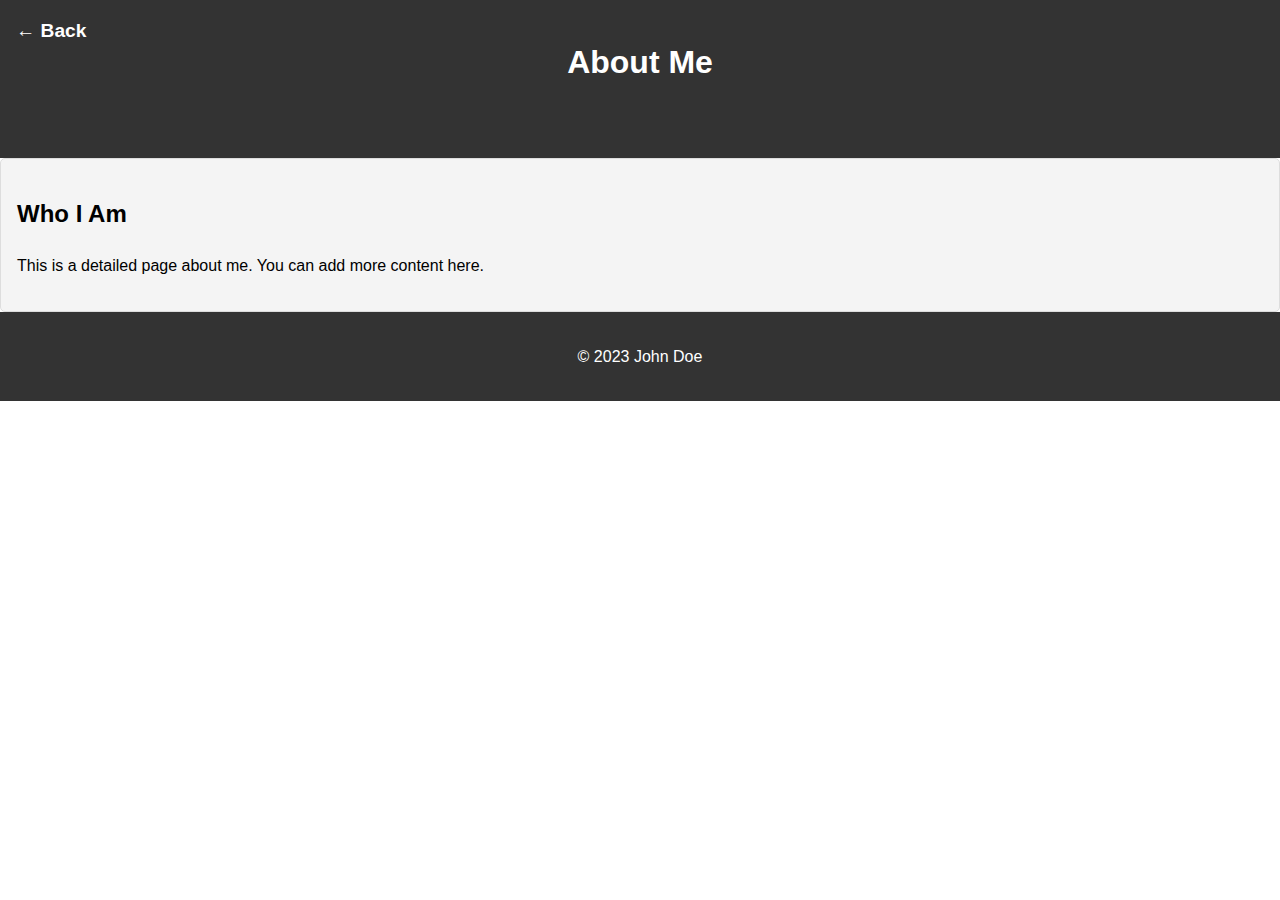
<file: about.html>
<!DOCTYPE html>
<html lang="en">
  <head>
    <meta charset="UTF-8" />
    <meta name="viewport" content="width=device-width, initial-scale=1.0" />
    <title>About Me</title>
    <link rel="stylesheet" href="styles/style.css" />
  </head>
  <body>
    <header>
      <h1>About Me</h1>
      <nav>
        <!-- <a href="index.html" class="back-link">&#8592; Back</a> -->
        <a href="#" class="back-link" onclick="history.back(); return false;"
          >&#8592; Back</a
        >
      </nav>
      <header></header>
    </header>
    <main>
      <section>
        <h2>Who I Am</h2>
        <p>This is a detailed page about me. You can add more content here.</p>
      </section>
    </main>
    <footer>
      <p>&copy; 2023 John Doe</p>
    </footer>
  </body>
</html>
</file>
<file: styles/style.css>
body {
  font-family: "Roboto", sans-serif;
  margin: 0;
  padding: 0;
  line-height: 1.6;
}

header {
  text-align: center;
  background: #333;
  color: #fff;
  padding: 1rem 0;
}

.grid-container {
  display: grid;
  grid-template-columns: repeat(auto-fit, minmax(300px, 1fr));
  gap: 1rem;
  padding: 1rem;
}

section {
  background: #f4f4f4;
  padding: 1rem;
  border: 1px solid #ddd;
  border-radius: 5px;
}

.header-link {
  color: #fff;
  text-decoration: none;
  margin-left: 10px;
  font-weight: bold;
}

.header-link:hover {
  text-decoration: underline;
}

footer {
  text-align: center;
  padding: 1rem;
  background: #333;
  color: #fff;
}

.back-link {
  color: #fff;
  text-decoration: none;
  font-size: 1.2rem;
  font-weight: bold;
  position: absolute;
  top: 1rem;
  left: 1rem;
}

.back-link:hover {
  text-decoration: underline;
}

.section-image {
  display: block;
  margin: 0 auto;
  max-width: 100%;
  height: auto;
  border-radius: 10px;
  margin-bottom: 1rem;
}

.videos video,
.video-iframe {
  width: 600px; /* Largeur fixe pour les grands écrans */
  height: auto; /* Maintient le ratio d'aspect */
  display: block;
  margin: 1rem auto;
  border-radius: 8px; /* Coins arrondis (facultatif) */
}

@media (max-width: 768px) {
  .videos video,
  .video-iframe {
    width: 95%; /* La vidéo occupe toute la largeur disponible */
    max-width: 100%; /* Ne dépasse pas la largeur du conteneur */
  }
}
</file>
